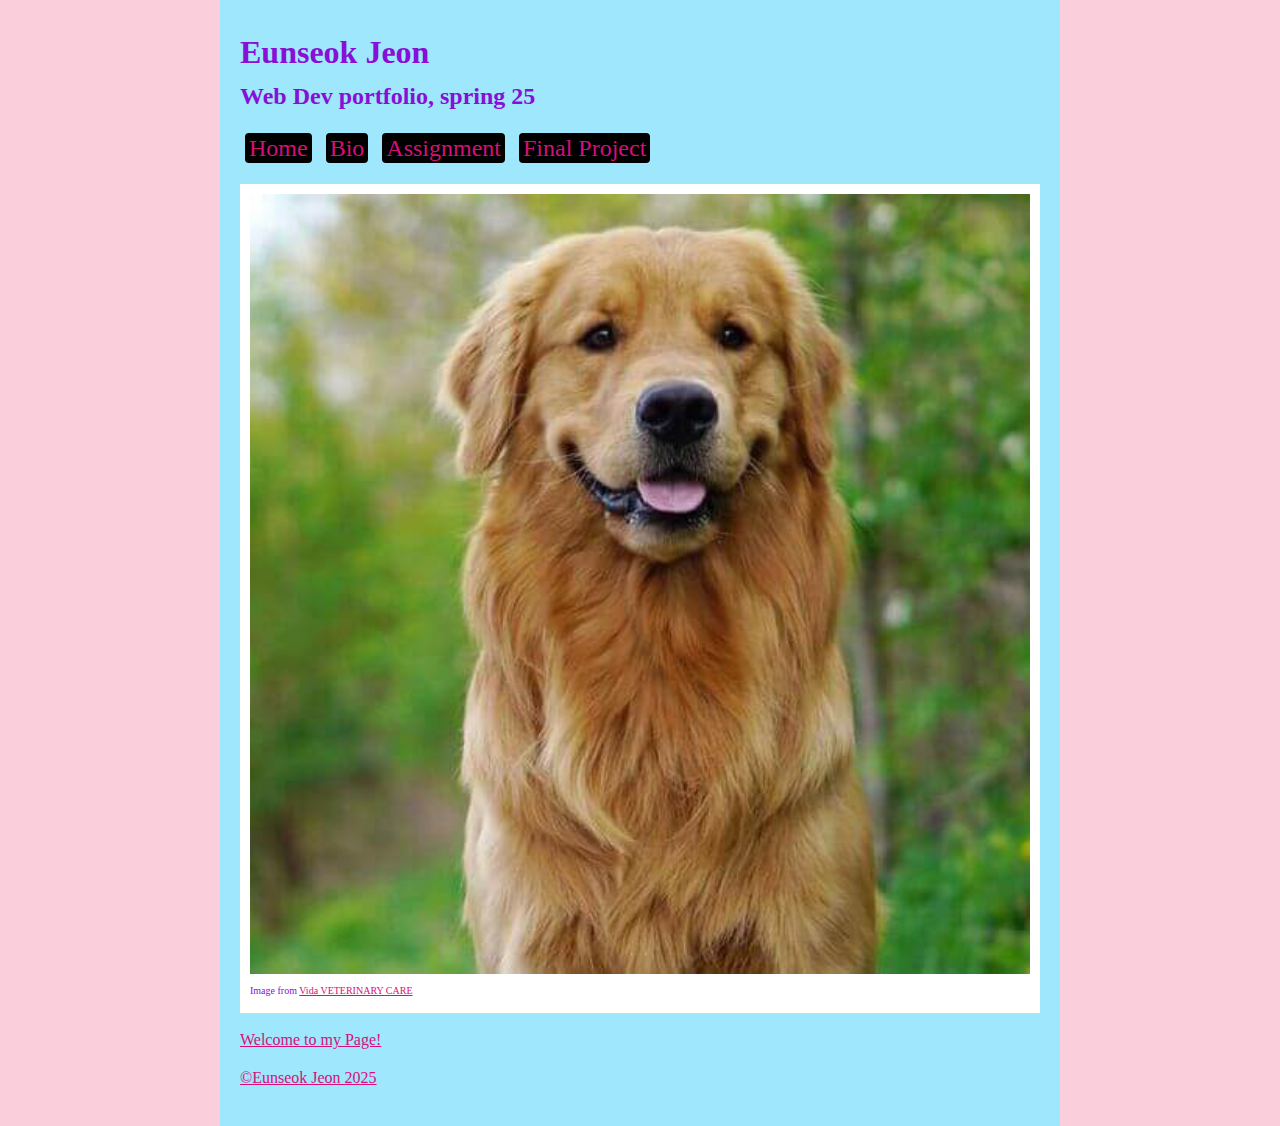
<file: website-template/index.html>
<!DOCTYPE html>

<html>

<head>
	
	<meta charset="utf-8">
	
	<title>Eunseok's Wbe Dev Protfolio</title>
	
	<link rel="stylesheet" href="css/style.css">	
	
</head>


<body>

  <div id="container">


<header>
<h1>Eunseok Jeon</h1>
<h2>Web Dev portfolio, spring 25</h2>
</headwe>

<nav>
	<ul>
		<li><a href="index.html">Home</a></li>
		<li><a href="bio.html">Bio</a></li>
		<li><a href="assignments.html">Assignment</a></li>
		<li><a href="finalproject.html">Final Project</a></li>
	</ul>
</nav>


<main>
	<figure>
		<img src="img/golden retriever.jpg" alt="Golden retriever">
			<figcaption>Image from <a href=https://www.vidavetcare.com/dog-breed/golden-retriever/>Vida VETERINARY CARE</figcaption>
	</figure>

<p>
	Welcome to my Page!
</p>

</main>

<footer>
	<p>&#169;Eunseok Jeon 2025</p>
</footer>

  </div><!-- close "container" -->
  

</body>
	
</html>
</file>
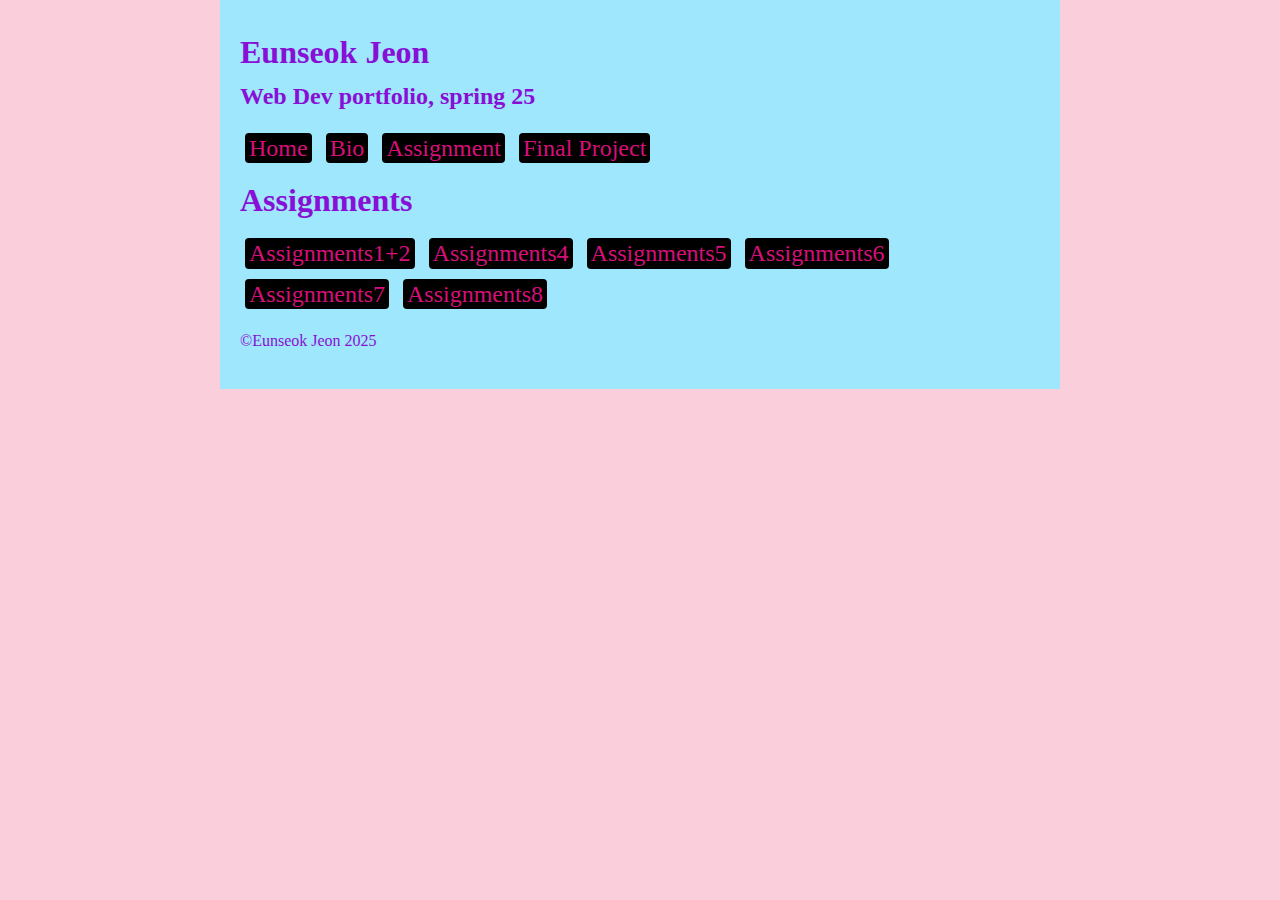
<file: website-template/assignments.html>
<!DOCTYPE html>

<html>

<head>
	
	<meta charset="utf-8">
	
	<title>Eunseok's Wbe Dev Protfolio</title>
	
	<link rel="stylesheet" href="css/style.css">	
	
</head>


<body>

  <div id="container">


<header>
<h1>Eunseok Jeon</h1>
<h2>Web Dev portfolio, spring 25</h2>
</header>

<nav>
<ul>
		<li><a href="index.html">Home</a></li>
		<li><a href="bio.html">Bio</a></li>
		<li><a href="assignments.html">Assignment</a></li>
		<li><a href="finalproject.html">Final Project</a></li>
	</ul>
</nav>


<main>
<header>
	<h1>Assignments</h1>
</header>	

<nav>
	<ul>
		<li><a href="assignments1/assignment1.html">Assignments1+2</a></li>
		<li><a href="assignments4">Assignments4</a></li>
		<li><a href="assignments5">Assignments5</a></li>
		<li><a href="assignments6">Assignments6</a></li>
		<li><a href="assignments7">Assignments7</a></li>
		<li><a href="assignments8">Assignments8</a></li>
	</ul>
</nav>
</main>

<footer>
	<p>&#169;Eunseok Jeon 2025</p>
</footer>

  </div><!-- close "container" -->
  

</body>
	
</html>
</file>
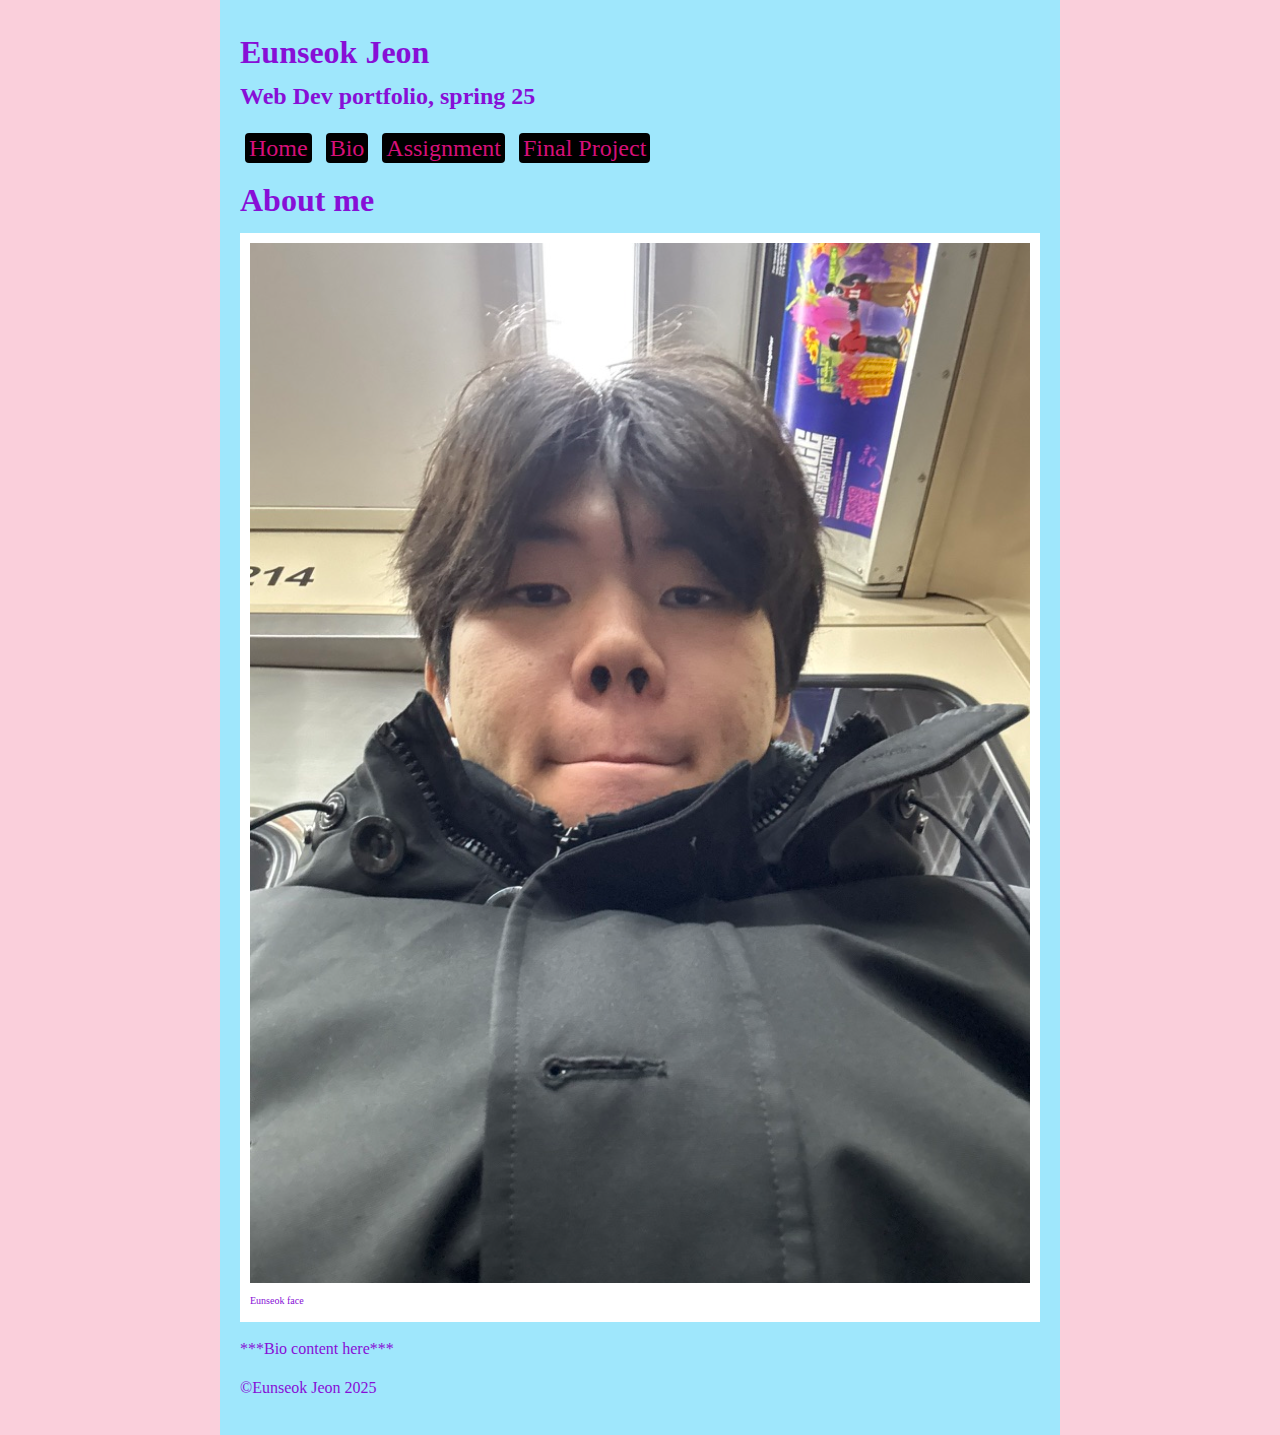
<file: website-template/bio.html>
<!DOCTYPE html>

<html>

<head>
	
	<meta charset="utf-8">
	
	<title>Eunseok's Wbe Dev Protfolio</title>
	
	<link rel="stylesheet" href="css/style.css">	
	
</head>


<body>

  <div id="container">


<header>
<h1>Eunseok Jeon</h1>
<h2>Web Dev portfolio, spring 25</h2>
</headwe>

<nav>
<ul>
		<li><a href="index.html">Home</a></li>
		<li><a href="bio.html">Bio</a></li>
		<li><a href="assignments.html">Assignment</a></li>
		<li><a href="finalproject.html">Final Project</a></li>
</nav>


<main>
	
<header>
	<h1>About me</h1>
</header>

<figure>
		<img src="img/Eunseok.jpg" alt="Eunseok Jeon">
			<figcaption>Eunseok face</figcaption>
</figure>

<p>***Bio content here***</p>
</main>

<footer>
	<p>&#169;Eunseok Jeon 2025</p>
</footer>

  </div><!-- close "container" -->
  

</body>
	
</html>
</file>
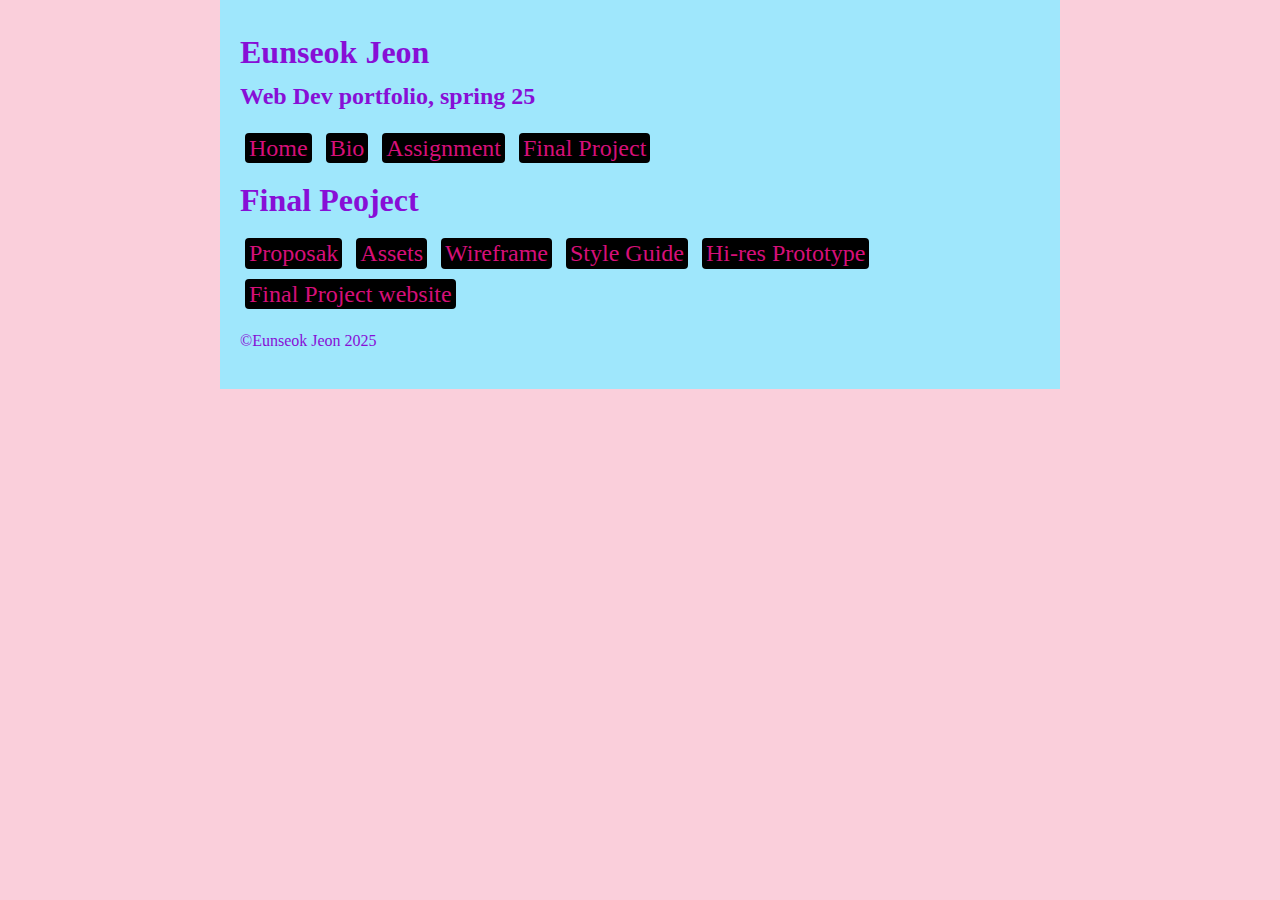
<file: website-template/finalproject.html>
<!DOCTYPE html>

<html>

<head>
	
	<meta charset="utf-8">
	
	<title>Eunseok's Wbe Dev Protfolio</title>
	
	<link rel="stylesheet" href="css/style.css">	
	
</head>


<body>

  <div id="container">


<header>
<h1>Eunseok Jeon</h1>
<h2>Web Dev portfolio, spring 25</h2>
</headwe>

<nav>
<ul>
		<li><a href="index.html">Home</a></li>
		<li><a href="bio.html">Bio</a></li>
		<li><a href="assignments.html">Assignment</a></li>
		<li><a href="finalproject.html">Final Project</a></li>
	</ul>
</nav>


<main>
	
<header>
	<h1>Final Peoject</h1>
</header>


<nav>
	<ul>
		<li><a href="final-project-components">Proposak</a></li>
		<li><a href="final-project-components">Assets</a></li>
		<li><a href="final-project-components">Wireframe</a></li>
		<li><a href="final-project-components">Style Guide</a></li>
		<li><a href="final-project-components">Hi-res Prototype</a></li>
		<li><a href="final-project-components">Final Project website</a></li>

	</ul>
</nav>
</main>

<footer>
	<p>&#169;Eunseok Jeon 2025</p>
</footer>

  </div><!-- close "container" -->
  

</body>
	
</html>
</file>
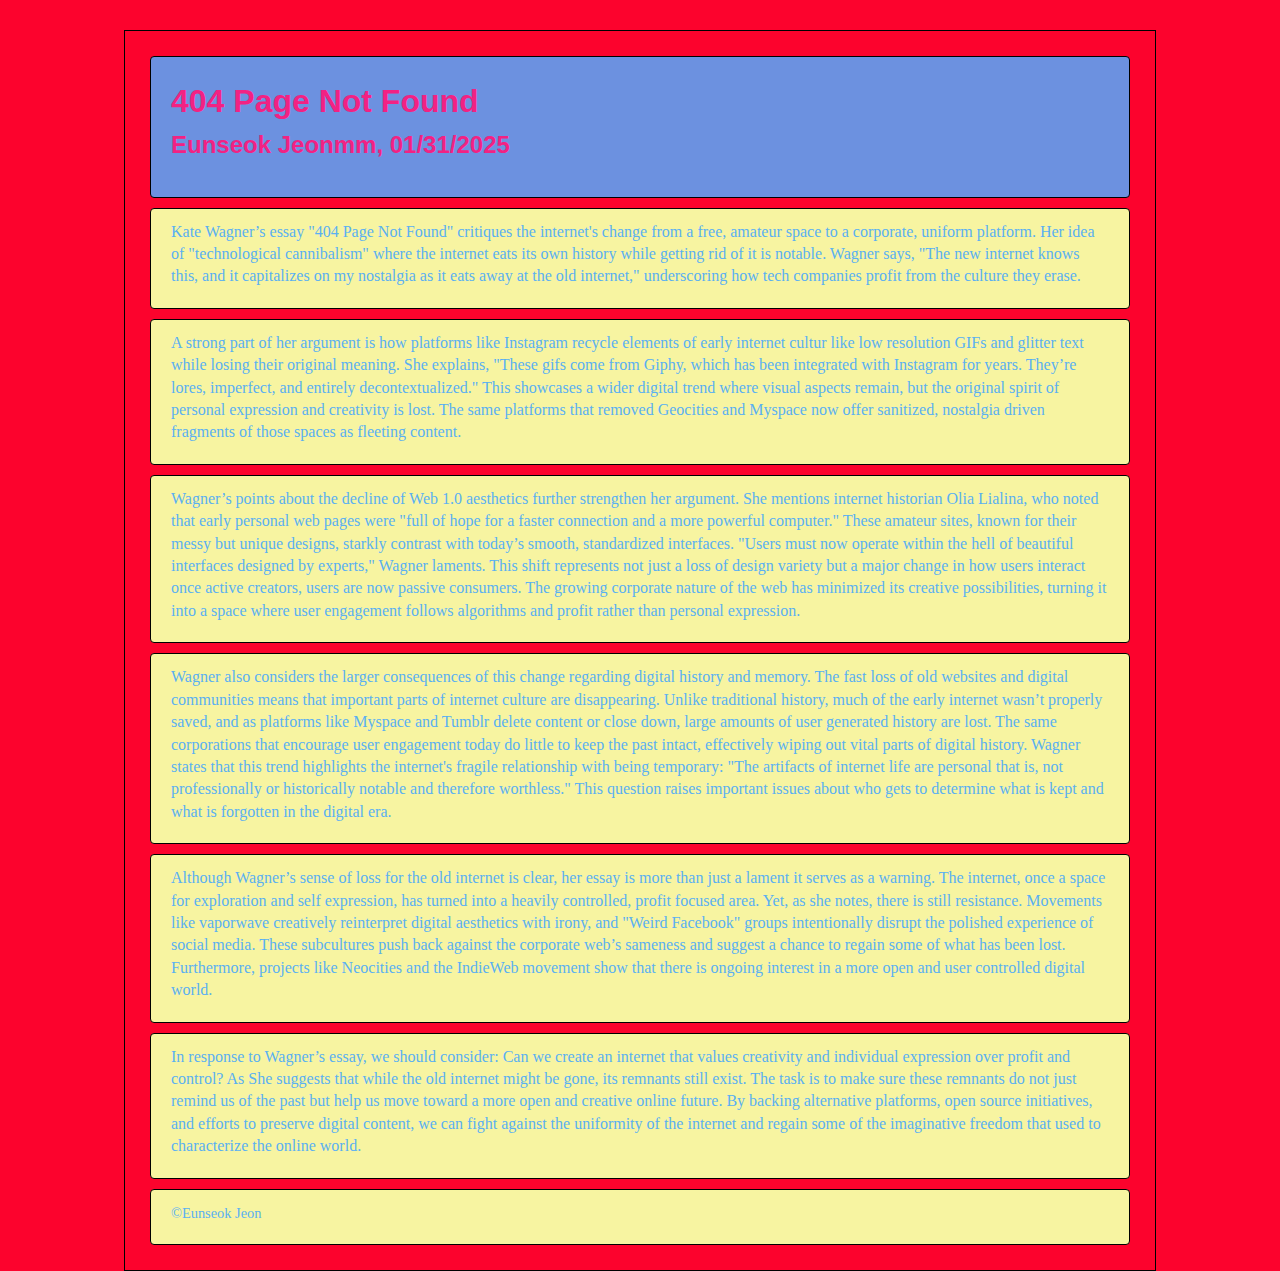
<file: website-template/assignments1/assignment1.html>
<!DOCTYPE html>

<html>

<head>
	
	<meta charset="utf-8">
	
	<title>assignment1</title>
	
	<link rel="stylesheet" href="style.css">	
	
</head>


<body>

  <div id="container">
<background:green;>
<header>
<h1>404 Page Not Found</h1>
<h2>Eunseok Jeonmm, 01/31/2025</h2>
</header>
<main>
	<p>Kate Wagner’s essay "404 Page Not Found" critiques the internet's change from a free, amateur space to a corporate, uniform platform. Her idea of "technological cannibalism" where the internet eats its own history while getting rid of it is notable. Wagner says, "The new internet knows this, and it capitalizes on my nostalgia as it eats away at the old internet," underscoring how tech companies profit from the culture they erase.</p>
<p>A strong part of her argument is how platforms like Instagram recycle elements of early internet cultur like low resolution GIFs and glitter text while losing their original meaning. She explains, "These gifs come from Giphy, which has been integrated with Instagram for years. They’re lores, imperfect, and entirely decontextualized." This showcases a wider digital trend where visual aspects remain, but the original spirit of personal expression and creativity is lost. The same platforms that removed Geocities and Myspace now offer sanitized, nostalgia driven fragments of those spaces as fleeting content.</p>
<p>Wagner’s points about the decline of Web 1.0 aesthetics further strengthen her argument. She mentions internet historian Olia Lialina, who noted that early personal web pages were "full of hope for a faster connection and a more powerful computer." These amateur sites, known for their messy but unique designs, starkly contrast with today’s smooth, standardized interfaces. "Users must now operate within the hell of beautiful interfaces designed by experts," Wagner laments. This shift represents not just a loss of design variety but a major change in how users interact once active creators, users are now passive consumers. The growing corporate nature of the web has minimized its creative possibilities, turning it into a space where user engagement follows algorithms and profit rather than personal expression.</p>
<p>Wagner also considers the larger consequences of this change regarding digital history and memory. The fast loss of old websites and digital communities means that important parts of internet culture are disappearing. Unlike traditional history, much of the early internet wasn’t properly saved, and as platforms like Myspace and Tumblr delete content or close down, large amounts of user generated history are lost. The same corporations that encourage user engagement today do little to keep the past intact, effectively wiping out vital parts of digital history. Wagner states that this trend highlights the internet's fragile relationship with being temporary: "The artifacts of internet life are personal that is, not professionally or historically notable and therefore worthless." This question raises important issues about who gets to determine what is kept and what is forgotten in the digital era. </p>
<p>Although Wagner’s sense of loss for the old internet is clear, her essay is more than just a lament it serves as a warning. The internet, once a space for exploration and self expression, has turned into a heavily controlled, profit focused area. Yet, as she notes, there is still resistance. Movements like vaporwave creatively reinterpret digital aesthetics with irony, and "Weird Facebook" groups intentionally disrupt the polished experience of social media. These subcultures push back against the corporate web’s sameness and suggest a chance to regain some of what has been lost. Furthermore, projects like Neocities and the IndieWeb movement show that there is ongoing interest in a more open and user controlled digital world.</p>
<p>In response to Wagner’s essay, we should consider: Can we create an internet that values creativity and individual expression over profit and control? As She suggests that while the old internet might be gone, its remnants still exist. The task is to make sure these remnants do not just remind us of the past but help us move toward a more open and creative online future. By backing alternative platforms, open source initiatives, and efforts to preserve digital content, we can fight against the uniformity of the internet and regain some of the imaginative freedom that used to characterize the online world.</p>

</main>

<footer>
	<p>&#169;Eunseok Jeon
</footer>

  </div><!-- close "container" -->
  

</body>
	
</html>
</file>
<file: website-template/css/style.css>
/* Basic CSS resets -- leveling slight inconsistencies in browsers */
html, body {
	margin:0px;
	padding:0px;
	height:100%;
}

html {
		/* Standard text-settings below */
	font-size: 1em;
    line-height: 1.4em;d
}




body {
	background:#facfdb;
	color:#870fd6;
	font-family:optima, Arial Narrow;
}

#container{
	background: #9fe7fc;
	width:800px;
	/*width:8oopx,*/
	width: 90%;
	max-width: 800px;
	margin: auto;
	padding:20px;
}
nav ul{
	list-style:none;
	padding-left:0px;
}

nav li{
	display:inline;
}
a{
	color: #d60f79;
}

nav	a{
	color: #d60f79;
	margin: 5px;
	text-decoration: none;
	font-size:1.5em;
	display:inline-block;
	background: black;
	padding:4px;
	border-radius: 4px;
}
nav a:hover{
	color: black;
	background: yellow;
	border-radius: 5px;
}
p a{

}
h1, h2{
	font-family: Impact;
}

figure{
	margin: 0px;
	background: white;
	padding: 10px;
}
img{
	width: 100%;
}
figcaption{
	font-size: 10px;
}


footer, figcaption{
	/*font-size:10px,*/;
	font-size: 0.75;
}
</file>
<file: website-template/assignments1/style.css>
/* Basic CSS resets -- leveling slight inconsistencies in browsers */
html, body {
	margin:0px;
	padding:0px;
	height:100%;
}

html {
		/* Standard text-settings below */
	font-size: 1em;
    line-height: 1.4em;
}




body {
	font-family: Trebuchet MS;
	background: #fc032d;
	color:#0303fc;
}


div#container {
	margin: auto;
	margin-top: 30px;
	width: 1000px;
	border: 1px solid #000000;
	padding: 15px;
}


header{
	font-family: Arial;
	color: #f22283;
	background: #6c91e0;
	border: 1px solid #000000;
	padding:20px; 
	padding-top: 12px; 
	border-radius: 4px; 
	margin: 10px;
}
p{
	color: #5ab0f2;
	background: #f7f4a1;
	border: 1px solid #000000;
	padding:20px; 
	padding-top: 12px; 
	border-radius: 4px; 
	margin: 10px;
}

footer{
	font-size:0.9em;
}
</file>
